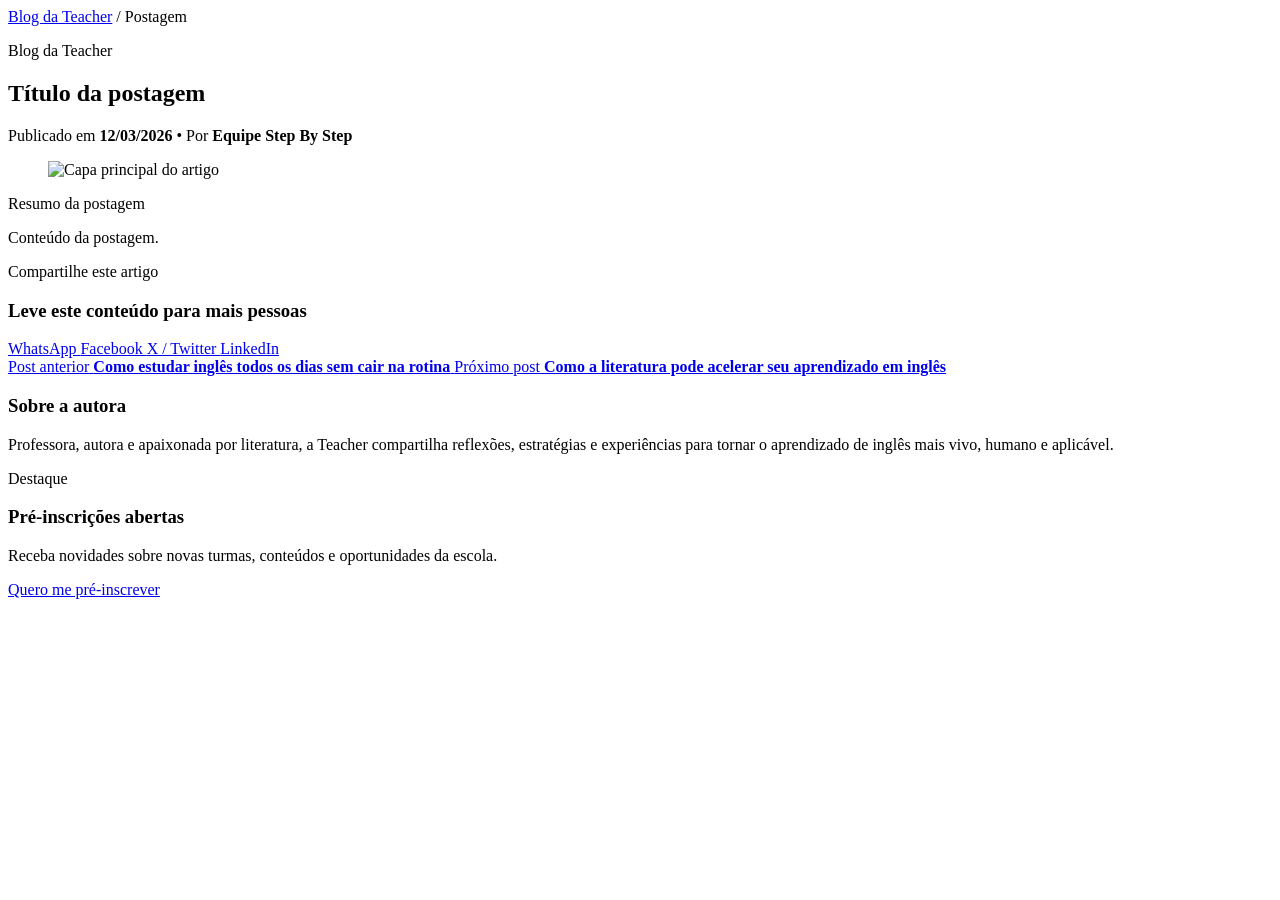
<file: src/main/resources/templates/blog.post.html>
<!DOCTYPE html>
<html lang="pt-BR" xmlns:th="http://www.thymeleaf.org"
      th:replace="~{fragments/layout :: layout(~{::main})}">
<head>
    <title th:text="${postagem != null ? postagem.titulo + ' - Blog da Teacher' : 'Blog da Teacher'}">Blog da Teacher</title>
</head>
<main>
    <article class="blog-post-page">
        <header class="blog-post-header">
            <div class="blog-post-breadcrumb">
                <a th:href="@{/blog}" href="/blog">Blog da Teacher</a>
                <span>/</span>
                <span th:text="${postagem.categoria != null and !#strings.isEmpty(postagem.categoria) ? postagem.categoria : 'Postagem'}">Postagem</span>
            </div>

            <p class="section-kicker" th:text="${postagem.categoria != null and !#strings.isEmpty(postagem.categoria) ? postagem.categoria : 'Blog da Teacher'}">Blog da Teacher</p>

            <h1 th:text="${postagem.titulo}">Título da postagem</h1>

            <div class="blog-post-meta">
                <span>
                    Publicado em <strong th:text="${postagem.dataPublicacao != null ? #temporals.format(postagem.dataPublicacao, 'dd/MM/yyyy') : 'Sem data'}">12/03/2026</strong>
                </span>
                <span class="meta-separator">•</span>
                <span>
                    Por <strong th:text="${postagem.autor != null and !#strings.isEmpty(postagem.autor) ? postagem.autor : 'Equipe Step By Step'}">Equipe Step By Step</strong>
                </span>
            </div>
        </header>

        <figure class="blog-post-cover">
              <img th:src="${postagem.urlImagemCapa != null and !#strings.isEmpty(postagem.urlImagemCapa) ? postagem.urlImagemCapa : '/img/banner.webp'}"
                  alt="Capa principal do artigo">
        </figure>

        <div class="blog-post-layout">
            <div class="blog-post-main">
                <section class="blog-post-content">
                    <p class="blog-post-lead" th:text="${postagem.resumo}">Resumo da postagem</p>

                    <div class="blog-post-body" th:utext="${postagem.conteudo}">
                        Conteúdo da postagem.
                    </div>
                </section>

                <section class="blog-post-share" aria-label="Compartilhar artigo">
                    <div class="blog-post-share-copy">
                        <p class="section-kicker">Compartilhe este artigo</p>
                        <h3>Leve este conteúdo para mais pessoas</h3>
                    </div>

                    <div class="blog-post-share-actions">
                        <a class="share-btn whatsapp"
                           target="_blank"
                           rel="noopener noreferrer"
                           href="https://api.whatsapp.com/send?text=Como%20melhorar%20sua%20pron%C3%BAncia%20em%20ingl%C3%AAs%20com%20mais%20confian%C3%A7a%20-%20https%3A%2F%2Fseudominio.com%2Fblog%2Fcomo-melhorar-sua-pronuncia">
                            WhatsApp
                        </a>

                        <a class="share-btn facebook"
                           target="_blank"
                           rel="noopener noreferrer"
                           href="https://www.facebook.com/sharer/sharer.php?u=https%3A%2F%2Fseudominio.com%2Fblog%2Fcomo-melhorar-sua-pronuncia">
                            Facebook
                        </a>

                        <a class="share-btn twitter"
                           target="_blank"
                           rel="noopener noreferrer"
                           href="https://twitter.com/intent/tweet?url=https%3A%2F%2Fseudominio.com%2Fblog%2Fcomo-melhorar-sua-pronuncia&text=Como%20melhorar%20sua%20pron%C3%BAncia%20em%20ingl%C3%AAs%20com%20mais%20confian%C3%A7a">
                            X / Twitter
                        </a>

                        <a class="share-btn linkedin"
                           target="_blank"
                           rel="noopener noreferrer"
                           href="https://www.linkedin.com/shareArticle?mini=true&url=https%3A%2F%2Fseudominio.com%2Fblog%2Fcomo-melhorar-sua-pronuncia&title=Como%20melhorar%20sua%20pron%C3%BAncia%20em%20ingl%C3%AAs%20com%20mais%20confian%C3%A7a">
                            LinkedIn
                        </a>
                    </div>
                </section>

                <nav class="blog-post-navigation" aria-label="Navegação entre artigos">
                    <a class="post-nav-card prev" href="/blog/como-estudar-ingles-todos-os-dias">
                        <span class="post-nav-label">Post anterior</span>
                        <strong>Como estudar inglês todos os dias sem cair na rotina</strong>
                    </a>

                    <a class="post-nav-card next" href="/blog/literatura-ajuda-no-ingles">
                        <span class="post-nav-label">Próximo post</span>
                        <strong>Como a literatura pode acelerar seu aprendizado em inglês</strong>
                    </a>
                </nav>
            </div>

            <aside class="blog-post-sidebar">
                <section class="sidebar-card">
                    <h3>Sobre a autora</h3>
                    <p>
                        Professora, autora e apaixonada por literatura, a Teacher compartilha
                        reflexões, estratégias e experiências para tornar o aprendizado de inglês
                        mais vivo, humano e aplicável.
                    </p>
                </section>

                <section class="sidebar-card sidebar-highlight">
                    <p class="section-kicker">Destaque</p>
                    <h3>Pré-inscrições abertas</h3>
                    <p>
                        Receba novidades sobre novas turmas, conteúdos e oportunidades da escola.
                    </p>
                    <a class="sidebar-highlight-btn" href="/#pre-inscricao">Quero me pré-inscrever</a>
                </section>
            </aside>
        </div>
    </article>
</main>
</html>
</file>
